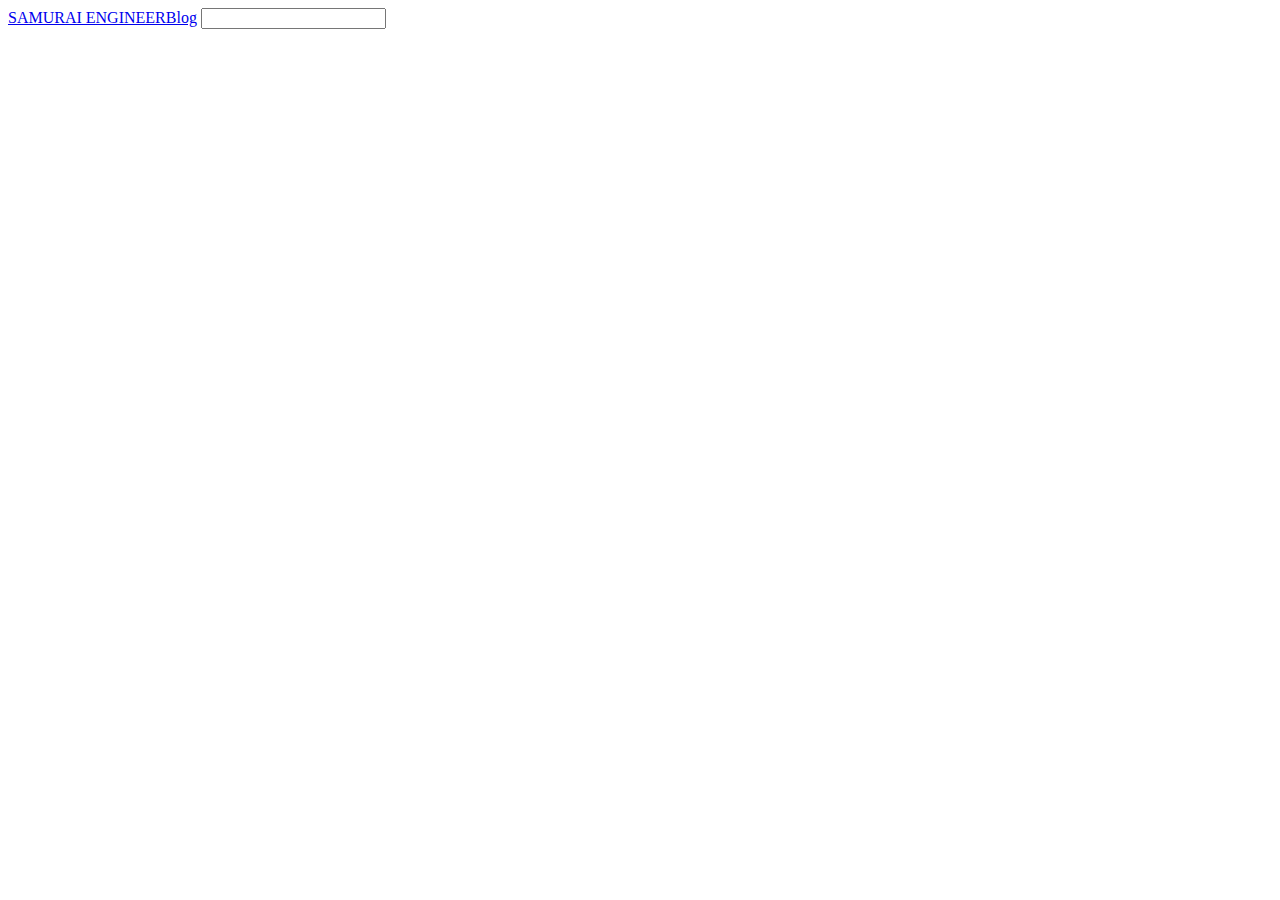
<file: hoge.html>
<html lang="ja">
    <head>
        <style>
            a:hover {
                background-color: red;
            }

            a:active {
                background-color: yellow;
            }

            input:focus {
                background-color: green;
            }
        </style>
    </head>
    <body>
        <a href="https://www.sejuku.net/blog/">SAMURAI ENGINEERBlog</a>
        <input type="text"/>
    </body>
</html>
</file>
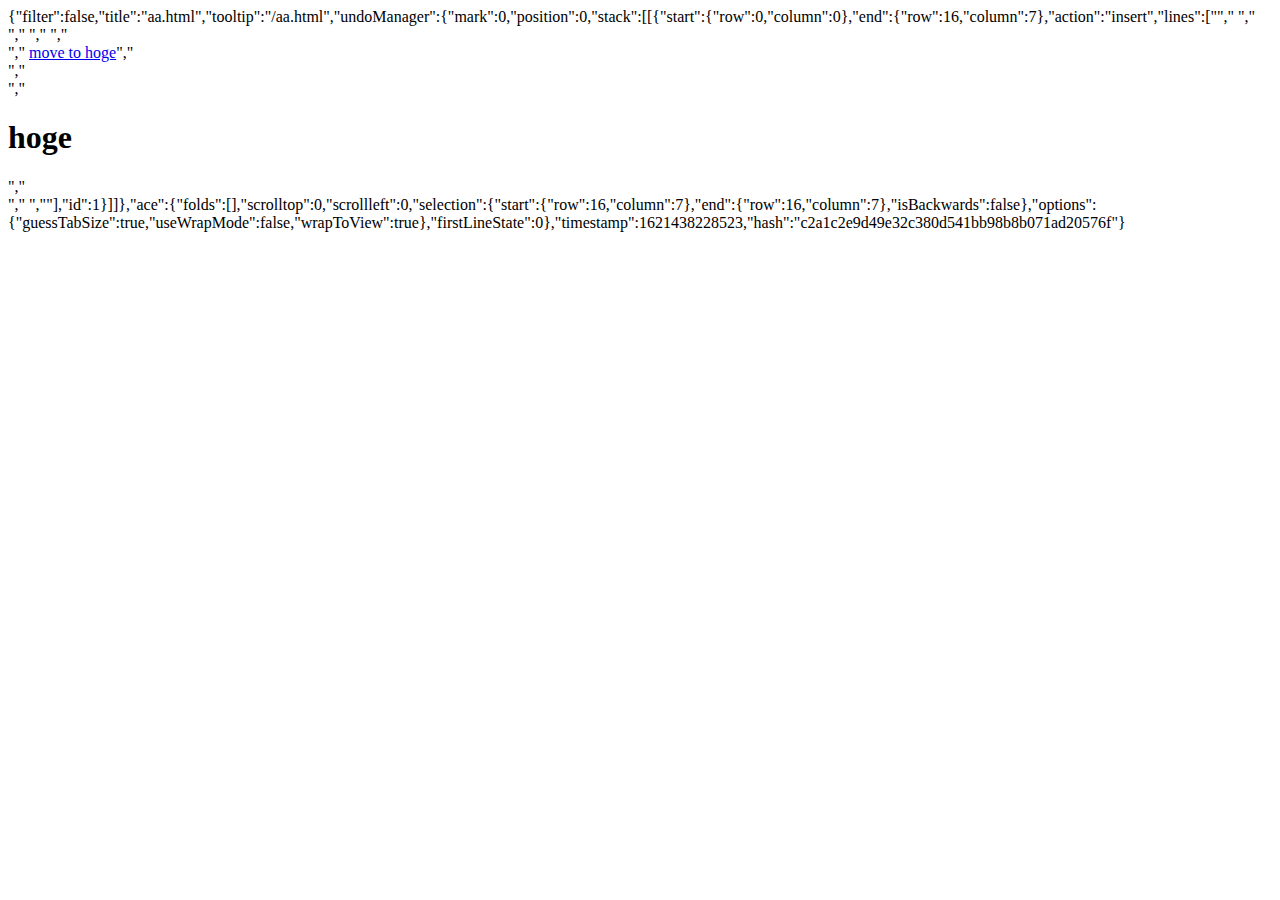
<file: .c9/metadata/environment/aa.html>
{"filter":false,"title":"aa.html","tooltip":"/aa.html","undoManager":{"mark":0,"position":0,"stack":[[{"start":{"row":0,"column":0},"end":{"row":16,"column":7},"action":"insert","lines":["<html lang=\"ja\">","    <head>","        <style>","            .size {","                height: 500px;","            }","        </style>","    </head>","    <body>","        <div class=\"size\">","            <a href=\"#hoge\">move to hoge</a>","        </div>","        <div id=\"hoge\" class=\"size\">","            <h1>hoge</h1>","        </div>","    </body>","</html>"],"id":1}]]},"ace":{"folds":[],"scrolltop":0,"scrollleft":0,"selection":{"start":{"row":16,"column":7},"end":{"row":16,"column":7},"isBackwards":false},"options":{"guessTabSize":true,"useWrapMode":false,"wrapToView":true},"firstLineState":0},"timestamp":1621438228523,"hash":"c2a1c2e9d49e32c380d541bb98b8b071ad20576f"}
</file>
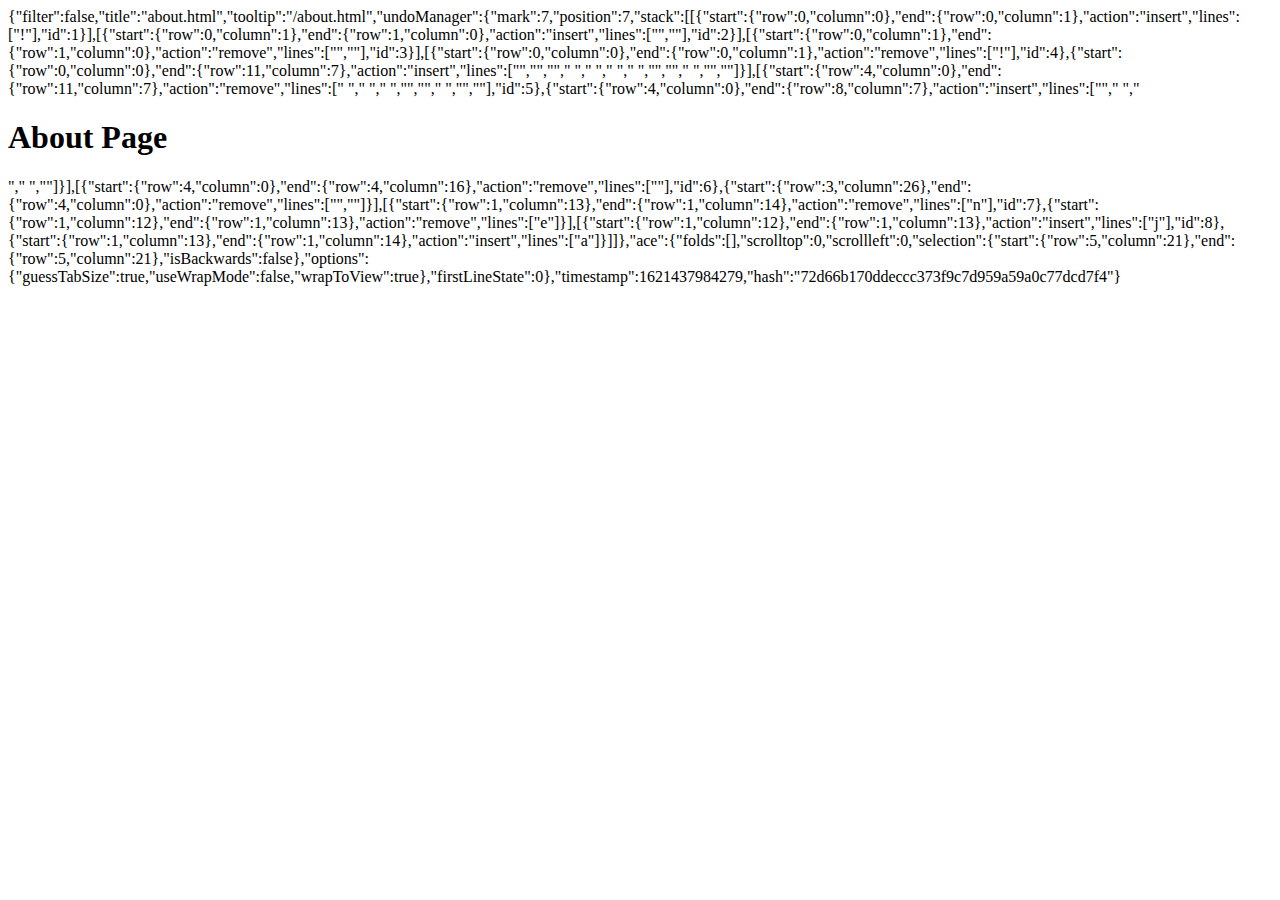
<file: .c9/metadata/environment/about.html>
{"filter":false,"title":"about.html","tooltip":"/about.html","undoManager":{"mark":7,"position":7,"stack":[[{"start":{"row":0,"column":0},"end":{"row":0,"column":1},"action":"insert","lines":["!"],"id":1}],[{"start":{"row":0,"column":1},"end":{"row":1,"column":0},"action":"insert","lines":["",""],"id":2}],[{"start":{"row":0,"column":1},"end":{"row":1,"column":0},"action":"remove","lines":["",""],"id":3}],[{"start":{"row":0,"column":0},"end":{"row":0,"column":1},"action":"remove","lines":["!"],"id":4},{"start":{"row":0,"column":0},"end":{"row":11,"column":7},"action":"insert","lines":["<!DOCTYPE html>","<html lang=\"en\">","<head>","    <meta charset=\"UTF-8\">","    <meta name=\"viewport\" content=\"width=device-width, initial-scale=1.0\">","    <meta http-equiv=\"X-UA-Compatible\" content=\"ie=edge\">","    <title>Document</title>","</head>","<body>","    ","</body>","</html>"]}],[{"start":{"row":4,"column":0},"end":{"row":11,"column":7},"action":"remove","lines":["    <meta name=\"viewport\" content=\"width=device-width, initial-scale=1.0\">","    <meta http-equiv=\"X-UA-Compatible\" content=\"ie=edge\">","    <title>Document</title>","</head>","<body>","    ","</body>","</html>"],"id":5},{"start":{"row":4,"column":0},"end":{"row":8,"column":7},"action":"insert","lines":["<html lang=\"ja\">","    <body>","        <h1>About Page</h1>","    </body>","</html>"]}],[{"start":{"row":4,"column":0},"end":{"row":4,"column":16},"action":"remove","lines":["<html lang=\"ja\">"],"id":6},{"start":{"row":3,"column":26},"end":{"row":4,"column":0},"action":"remove","lines":["",""]}],[{"start":{"row":1,"column":13},"end":{"row":1,"column":14},"action":"remove","lines":["n"],"id":7},{"start":{"row":1,"column":12},"end":{"row":1,"column":13},"action":"remove","lines":["e"]}],[{"start":{"row":1,"column":12},"end":{"row":1,"column":13},"action":"insert","lines":["j"],"id":8},{"start":{"row":1,"column":13},"end":{"row":1,"column":14},"action":"insert","lines":["a"]}]]},"ace":{"folds":[],"scrolltop":0,"scrollleft":0,"selection":{"start":{"row":5,"column":21},"end":{"row":5,"column":21},"isBackwards":false},"options":{"guessTabSize":true,"useWrapMode":false,"wrapToView":true},"firstLineState":0},"timestamp":1621437984279,"hash":"72d66b170ddeccc373f9c7d959a59a0c77dcd7f4"}
</file>
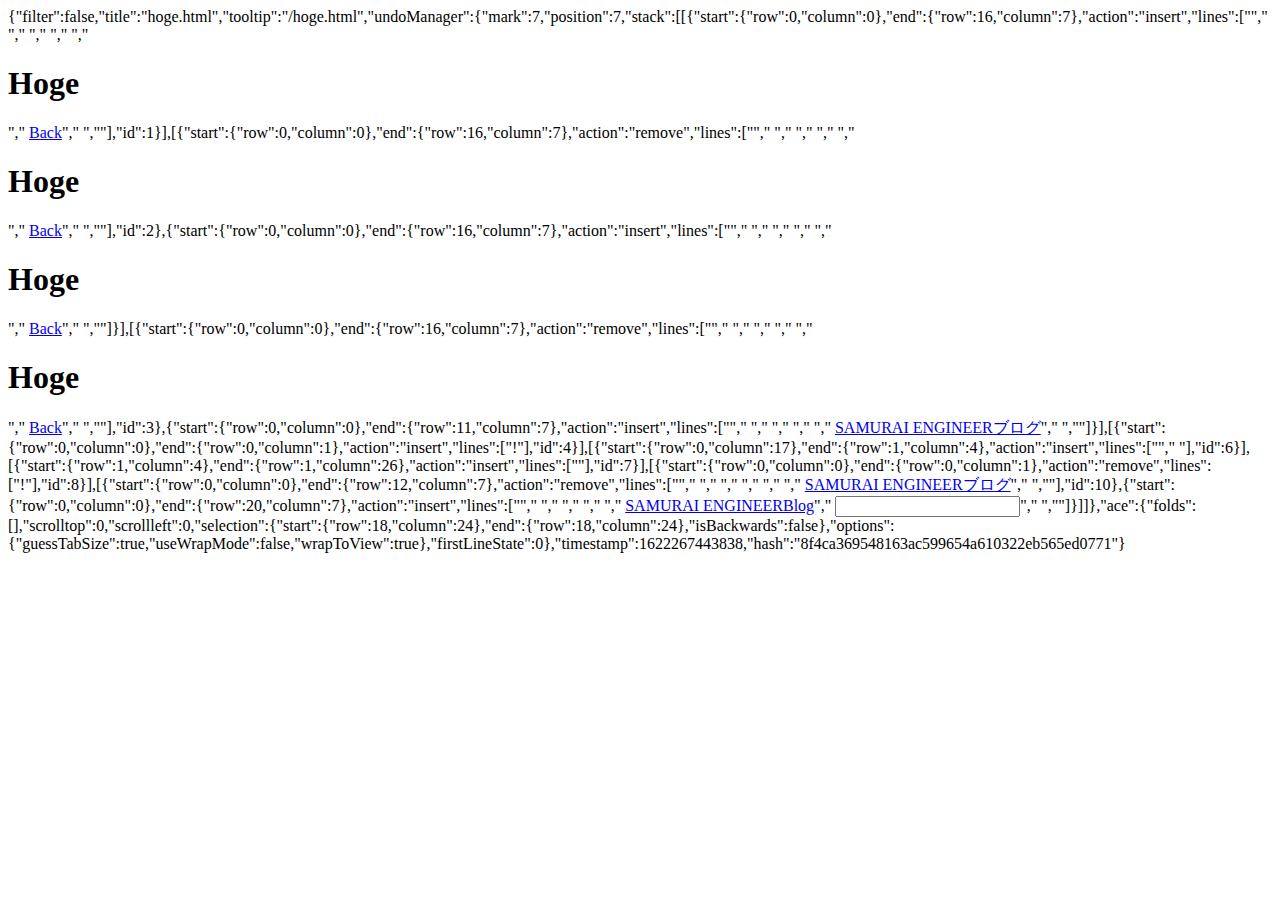
<file: .c9/metadata/environment/hoge.html>
{"filter":false,"title":"hoge.html","tooltip":"/hoge.html","undoManager":{"mark":7,"position":7,"stack":[[{"start":{"row":0,"column":0},"end":{"row":16,"column":7},"action":"insert","lines":["<html lang=\"ja\">","    <head>","        <style>","            a:link {","                color: black;","            }","","            a:visited {","                color: red;","            }","        </style>","    </head>","    <body>","        <h1>Hoge</h1>","        <a href=\"index.html\">Back</a>","    </body>","</html>"],"id":1}],[{"start":{"row":0,"column":0},"end":{"row":16,"column":7},"action":"remove","lines":["<html lang=\"ja\">","    <head>","        <style>","            a:link {","                color: black;","            }","","            a:visited {","                color: red;","            }","        </style>","    </head>","    <body>","        <h1>Hoge</h1>","        <a href=\"index.html\">Back</a>","    </body>","</html>"],"id":2},{"start":{"row":0,"column":0},"end":{"row":16,"column":7},"action":"insert","lines":["<html lang=\"ja\">","    <head>","        <style>","            a:link {","                color: black;","            }","","            a:visited {","                color: red;","            }","        </style>","    </head>","    <body>","        <h1>Hoge</h1>","        <a href=\"index.html\">Back</a>","    </body>","</html>"]}],[{"start":{"row":0,"column":0},"end":{"row":16,"column":7},"action":"remove","lines":["<html lang=\"ja\">","    <head>","        <style>","            a:link {","                color: black;","            }","","            a:visited {","                color: red;","            }","        </style>","    </head>","    <body>","        <h1>Hoge</h1>","        <a href=\"index.html\">Back</a>","    </body>","</html>"],"id":3},{"start":{"row":0,"column":0},"end":{"row":11,"column":7},"action":"insert","lines":["<html lang=\"ja\">","    <head>","        <style>","            a:hover {","                background-color: red;","            }","        </style>","    </head>","    <body>","        <a href=\"https://www.sejuku.net/blog/\">SAMURAI ENGINEERブログ</a>","    </body>","</html>"]}],[{"start":{"row":0,"column":0},"end":{"row":0,"column":1},"action":"insert","lines":["!"],"id":4}],[{"start":{"row":0,"column":17},"end":{"row":1,"column":4},"action":"insert","lines":["","    "],"id":6}],[{"start":{"row":1,"column":4},"end":{"row":1,"column":26},"action":"insert","lines":["<meta charset=\"UTF-8\">"],"id":7}],[{"start":{"row":0,"column":0},"end":{"row":0,"column":1},"action":"remove","lines":["!"],"id":8}],[{"start":{"row":0,"column":0},"end":{"row":12,"column":7},"action":"remove","lines":["<html lang=\"ja\">","    <meta charset=\"UTF-8\">","    <head>","        <style>","            a:hover {","                background-color: red;","            }","        </style>","    </head>","    <body>","        <a href=\"https://www.sejuku.net/blog/\">SAMURAI ENGINEERブログ</a>","    </body>","</html>"],"id":10},{"start":{"row":0,"column":0},"end":{"row":20,"column":7},"action":"insert","lines":["<html lang=\"ja\">","    <head>","        <style>","            a:hover {","                background-color: red;","            }","","            a:active {","                background-color: yellow;","            }","","            input:focus {","                background-color: green;","            }","        </style>","    </head>","    <body>","        <a href=\"https://www.sejuku.net/blog/\">SAMURAI ENGINEERBlog</a>","        <input type=\"text\"/>","    </body>","</html>"]}]]},"ace":{"folds":[],"scrolltop":0,"scrollleft":0,"selection":{"start":{"row":18,"column":24},"end":{"row":18,"column":24},"isBackwards":false},"options":{"guessTabSize":true,"useWrapMode":false,"wrapToView":true},"firstLineState":0},"timestamp":1622267443838,"hash":"8f4ca369548163ac599654a610322eb565ed0771"}
</file>
